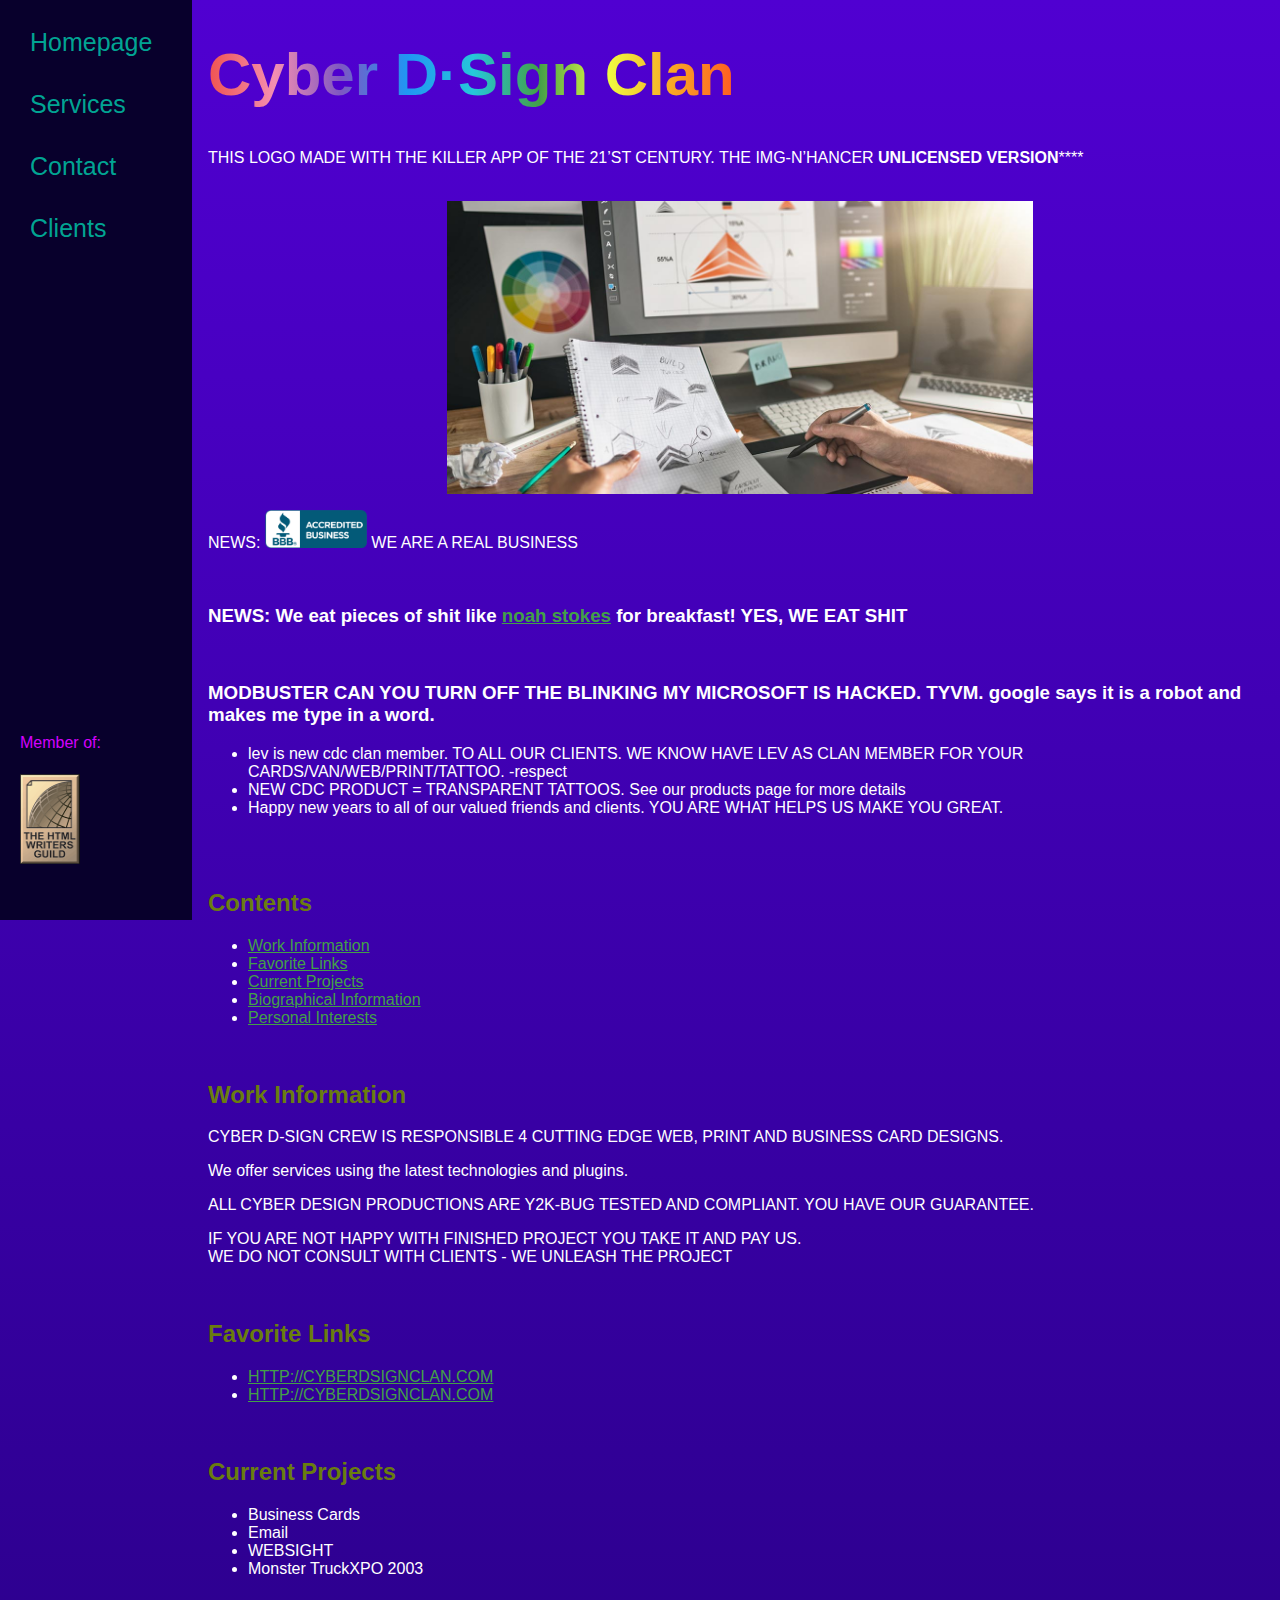
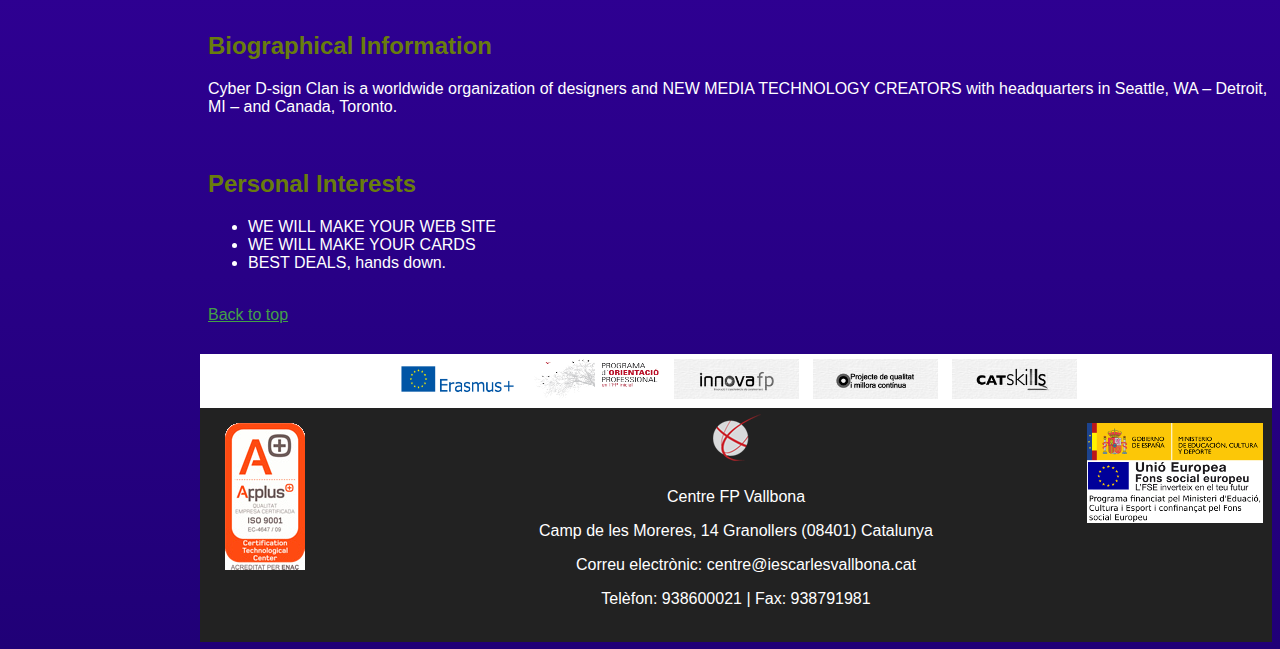
<file: index.html>
<!DOCTYPE html>
<html lang="en">
  <head>
    <meta charset="utf-8">
    <title>Cyber D·Sign Clan</title>
    <link href="css/style.css" type="text/css" rel="stylesheet">
  </head>
  <body>

    <aside class="sidenav">
        <a class="hl-1" href="index.html">Homepage</a>
        <a class="hl-1" href="html/Services.html">Services</a>
        <a class="hl-1" href="html/Contact.html">Contact</a>
        <a class="hl-1" href="html/Clients.html">Clients</a>
        <div class="sidenav-bot">
          <p>Member of:</p>
          <a class="hl-2" href="https://hwg.org/">
            <img src="images/hwg.png" alt="hwg">
          </a>
          <p></p>
        </div>
    </aside>

    <header>
      <h1>Cyber D·Sign Clan</h1>
    </header>

    <section>
      <p>THIS LOGO MADE WITH THE KILLER APP OF THE 21’ST CENTURY. THE IMG-N’HANCER <b>UNLICENSED VERSION</b>****</p>
      <br>
      <img class="dsign" src="images/diseno-grafico2.jpg" alt="design">
      <p>NEWS:
      <img class="bbb" src="images/bbb.png" alt="bbb">
      WE ARE A REAL BUSINESS</p>
      <br>
      <h3>NEWS: We eat pieces of shit like <a href="https://noahstokes.com/">noah stokes</a> for breakfast! YES, WE EAT SHIT </h3>
      <br>
      <h3>MODBUSTER CAN YOU TURN OFF THE BLINKING MY MICROSOFT IS HACKED. TYVM. google says it is a robot and makes me type in a word.</h3>
      <ul>
        <li>lev is new cdc clan member. TO ALL OUR CLIENTS. WE KNOW HAVE LEV AS CLAN MEMBER FOR YOUR CARDS/VAN/WEB/PRINT/TATTOO. -respect</li>
        <li>NEW CDC PRODUCT = TRANSPARENT TATTOOS. See our products page for more details</li>
        <li>Happy new years to all of our valued friends and clients. YOU ARE WHAT HELPS US MAKE YOU GREAT.</li>
      </ul>
      <br><br>
      <h2>Contents</h2>
      <ul>
        <li><a href="#WorkInfo">Work Information</a></li>
        <li><a href="#FavLinks">Favorite Links</a></li>
        <li><a href="#CurrentProj">Current Projects</a></li>
        <li><a href="#BioInfo">Biographical Information</a></li>
        <li><a href="#PersInter">Personal Interests</a></li>
      </ul>
      <br>
      <h2 id="WorkInfo">Work Information</h2>
      <p>CYBER D-SIGN CREW IS RESPONSIBLE 4 CUTTING EDGE WEB, PRINT AND BUSINESS CARD DESIGNS.</p>
      <p>We offer services using the latest technologies and plugins.</p>
      <p>ALL CYBER DESIGN PRODUCTIONS ARE Y2K-BUG TESTED AND COMPLIANT. YOU HAVE OUR GUARANTEE.</p>
      <p>IF YOU ARE NOT HAPPY WITH FINISHED PROJECT YOU TAKE IT AND PAY US.<br>
        WE DO NOT CONSULT WITH CLIENTS - WE UNLEASH THE PROJECT</p>
      <br>
      <h2 id="FavLinks">Favorite Links</h2>
      <ul>
        <li><a href="http://cyberdsignclan.com">HTTP://CYBERDSIGNCLAN.COM</a></li>
        <li><a href="http://cyberdsignclan.com">HTTP://CYBERDSIGNCLAN.COM</a></li>
      </ul>
      <br>
      <h2 id="CurrentProj">Current Projects</h2>
      <ul>
        <li>Business Cards</li>
        <li>Email</li>
        <li>WEBSIGHT</li>
        <li>Monster TruckXPO 2003</li>
      </ul>
      <br>
      <h2 id="BioInfo">Biographical Information</h2>
      <p>Cyber D-sign Clan is a worldwide organization of designers and NEW MEDIA TECHNOLOGY CREATORS with headquarters in Seattle, WA – Detroit, MI – and Canada, Toronto.</p>
      <br>
      <h2 id="PersInter">Personal Interests</h2>
      <ul>
        <li>WE WILL MAKE YOUR WEB SITE</li>
        <li>WE WILL MAKE YOUR CARDS</li>
        <li>BEST DEALS, hands down.</li>
      </ul>
      <br>
      <a href="#">Back to top</a>
    </section>

    <footer>
        <div class="top-footer">
          <img src="images/Erasmus_logo.png" alt="Erasmus">
          <img src="images/logo_orientacio_2014.png" alt="Orientacio">	 
          <img src="images/logo2.jpg" alt="innovafp">
          <img src="images/logo3.jpg" alt="Projecte de qualitat i millora">
          <img src="images/logo4.jpg" alt="catskills">
        </div>
        <div class="bot-footer">

          <aside class="left-footer">
            <img src="images/iso9001.png" alt="Applus">
          </aside>
          <aside class="right-footer">
            <img src="images/logofons.png" alt="Unio Europea Fons social">
          </aside>

          <img src="images/fp.png" alt="fp">
          
          <p>Centre FP Vallbona</p>
          <p>Camp de les Moreres, 14 Granollers (08401) Catalunya</p>
          <p>Correu electrònic: centre@iescarlesvallbona.cat</p>
          <p>Telèfon: 938600021 | Fax: 938791981</p>
          <br>

        </div>

    </footer>

  </body>
</html>
</file>
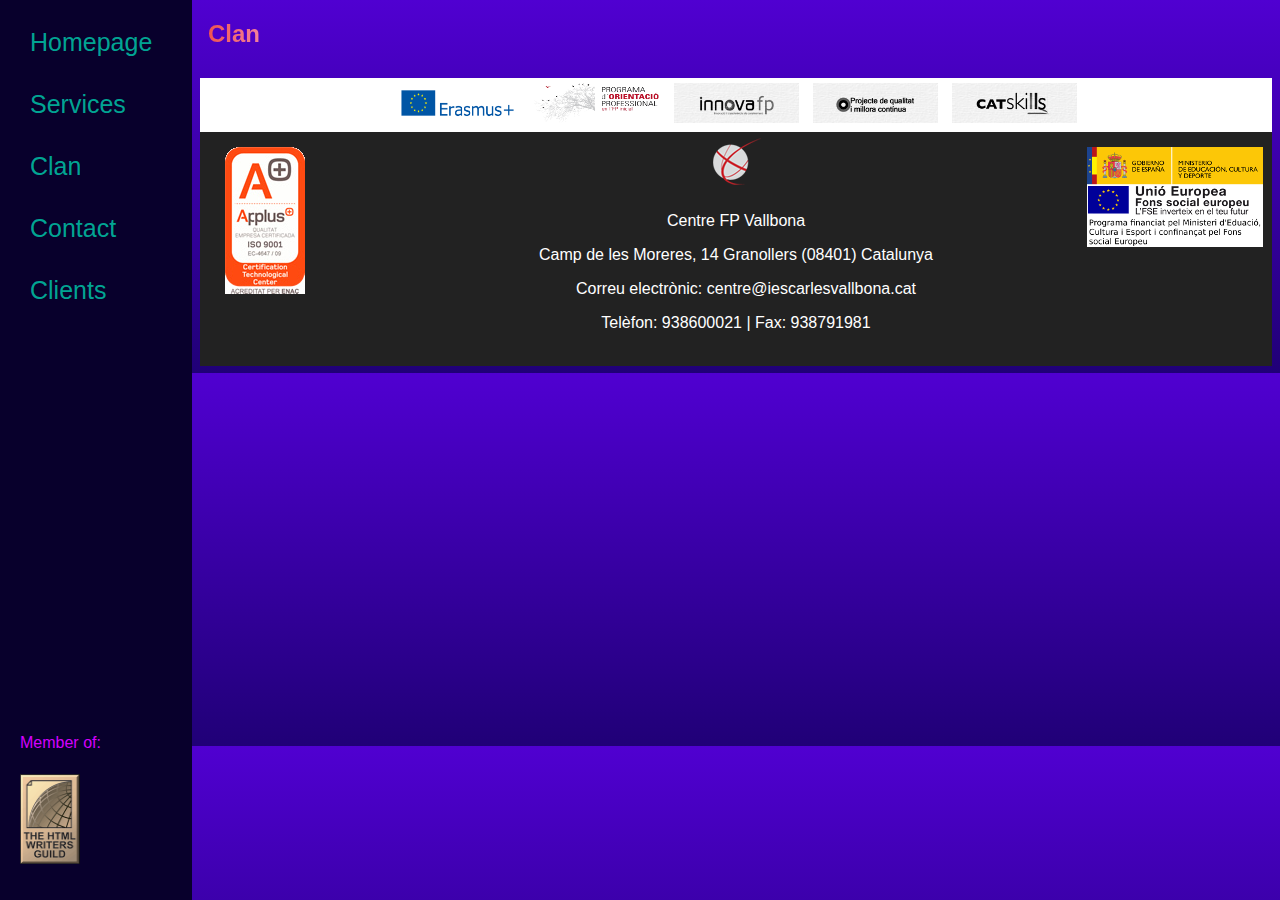
<file: html/Clan.html>
<!DOCTYPE html>
<html lang="en">
  <head>
    <meta charset="utf-8">
    <title>Cyber D·Sign Clan | Clan</title>
    <link href="../css/style.css" type="text/css" rel="stylesheet">
  </head>
  <body>
    <aside class="sidenav">
      <a class="hl-1" href="../index.html">Homepage</a>
      <a class="hl-1" href="Services.html">Services</a>
      <a class="hl-1" href="Clan.html">Clan</a>
      <a class="hl-1" href="Contact.html">Contact</a>
      <a class="hl-1" href="Clients.html">Clients</a>
      <div class="sidenav-bot">
        <p>Member of:</p>
        <a class="hl-2" href="https://hwg.org/">
          <img src="../images/hwg.png" alt="hwg">
        </a>
        <p></p>
      </div>
    </aside>

  <header>
    <h2>Clan</h2>
  </header>

  <footer>
    <div class="top-footer">
      <img src="../images/Erasmus_logo.png" alt="Erasmus">
      <img src="../images/logo_orientacio_2014.png" alt="Orientacio">	 
      <img src="../images/logo2.jpg" alt="innovafp">
      <img src="../images/logo3.jpg" alt="Projecte de qualitat i millora">
      <img src="../images/logo4.jpg" alt="catskills">
    </div>
    <div class="bot-footer">

      <aside class="left-footer">
        <img src="../images/iso9001.png" alt="Applus">
      </aside>
      <aside class="right-footer">
        <img src="../images/logofons.png" alt="Unio Europea Fons social">
      </aside>

      <img src="../images/fp.png" alt="fp">
      
      <p>Centre FP Vallbona</p>
      <p>Camp de les Moreres, 14 Granollers (08401) Catalunya</p>
      <p>Correu electrònic: centre@iescarlesvallbona.cat</p>
      <p>Telèfon: 938600021 | Fax: 938791981</p>
      <br>

    </div>

  </footer>

  </body>
</html>
</file>
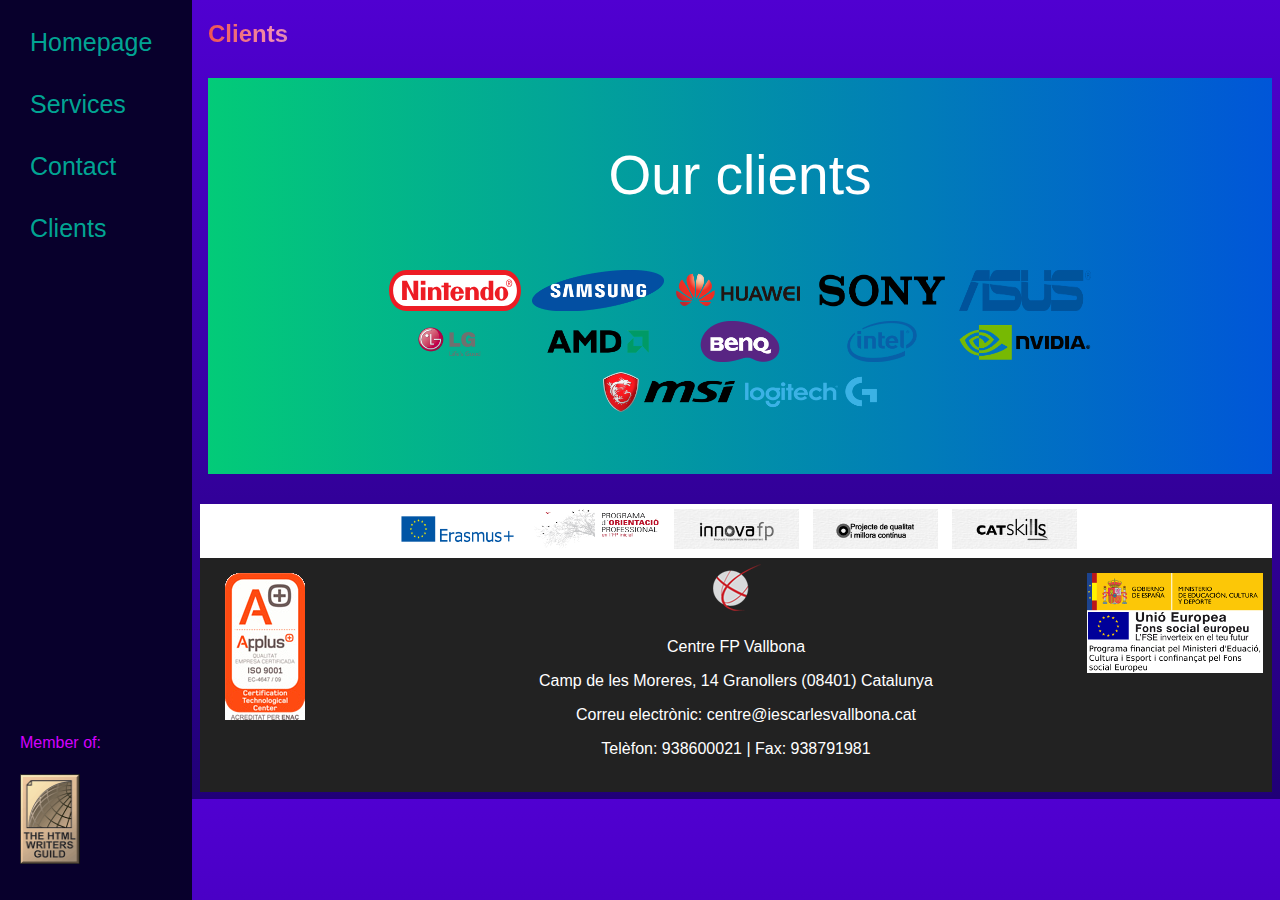
<file: html/Clients.html>
<!DOCTYPE html>
<html lang="en">
  <head>
    <meta charset="utf-8">
    <title>Cyber D·Sign Clan | Clients</title>
    <link href="../css/style.css" type="text/css" rel="stylesheet">
  </head>
  <body>
    <aside class="sidenav">
      <a class="hl-1" href="../index.html">Homepage</a>
      <a class="hl-1" href="Services.html">Services</a>
      <a class="hl-1" href="Contact.html">Contact</a>
      <a class="hl-1" href="Clients.html">Clients</a>
      <div class="sidenav-bot">
        <p>Member of:</p>
        <a class="hl-2" href="https://hwg.org/">
          <img src="../images/hwg.png" alt="hwg">
        </a>
        <p></p>
      </div>
    </aside>

  <header>
    <h2>Clients</h2>
  </header>

  <section>
    <div class="ourClients">
      <div class="blockTitle">Our clients</div>
      <div class="clientsRow">
        <img src="../images/Nintendo.svg" alt="Nintendo">
        <img src="../images/samsung.png" alt="Samsung">
        <img src="../images/huawei.png" alt="Huawei">
        <img src="../images/sony.png" alt="Sony">
        <img src="../images/asus.png" alt="Asus">
        <img src="../images/lg.png" alt="Lg">
        <img src="../images/amd.png" alt="Amd">
        <img src="../images/benq.png" alt="Benq">
        <img src="../images/intel.png" alt="Intel">
        <img src="../images/nvidia.png" alt="Nvidia"> 
        <img src="../images/msi.png" alt="Msi">
        <img src="../images/logitech.png" alt="Logitech">
      </div>
    </div>
   </section>

  <footer>
    <div class="top-footer">
      <img src="../images/Erasmus_logo.png" alt="Erasmus">
      <img src="../images/logo_orientacio_2014.png" alt="Orientacio">	 
      <img src="../images/logo2.jpg" alt="innovafp">
      <img src="../images/logo3.jpg" alt="Projecte de qualitat i millora">
      <img src="../images/logo4.jpg" alt="catskills">
    </div>
    <div class="bot-footer">

      <aside class="left-footer">
        <img src="../images/iso9001.png" alt="Applus">
      </aside>
      <aside class="right-footer">
        <img src="../images/logofons.png" alt="Unio Europea Fons social">
      </aside>

      <img src="../images/fp.png" alt="fp">
      
      <p>Centre FP Vallbona</p>
      <p>Camp de les Moreres, 14 Granollers (08401) Catalunya</p>
      <p>Correu electrònic: centre@iescarlesvallbona.cat</p>
      <p>Telèfon: 938600021 | Fax: 938791981</p>
      <br>

    </div>

  </footer>

  </body>
</html>
</file>
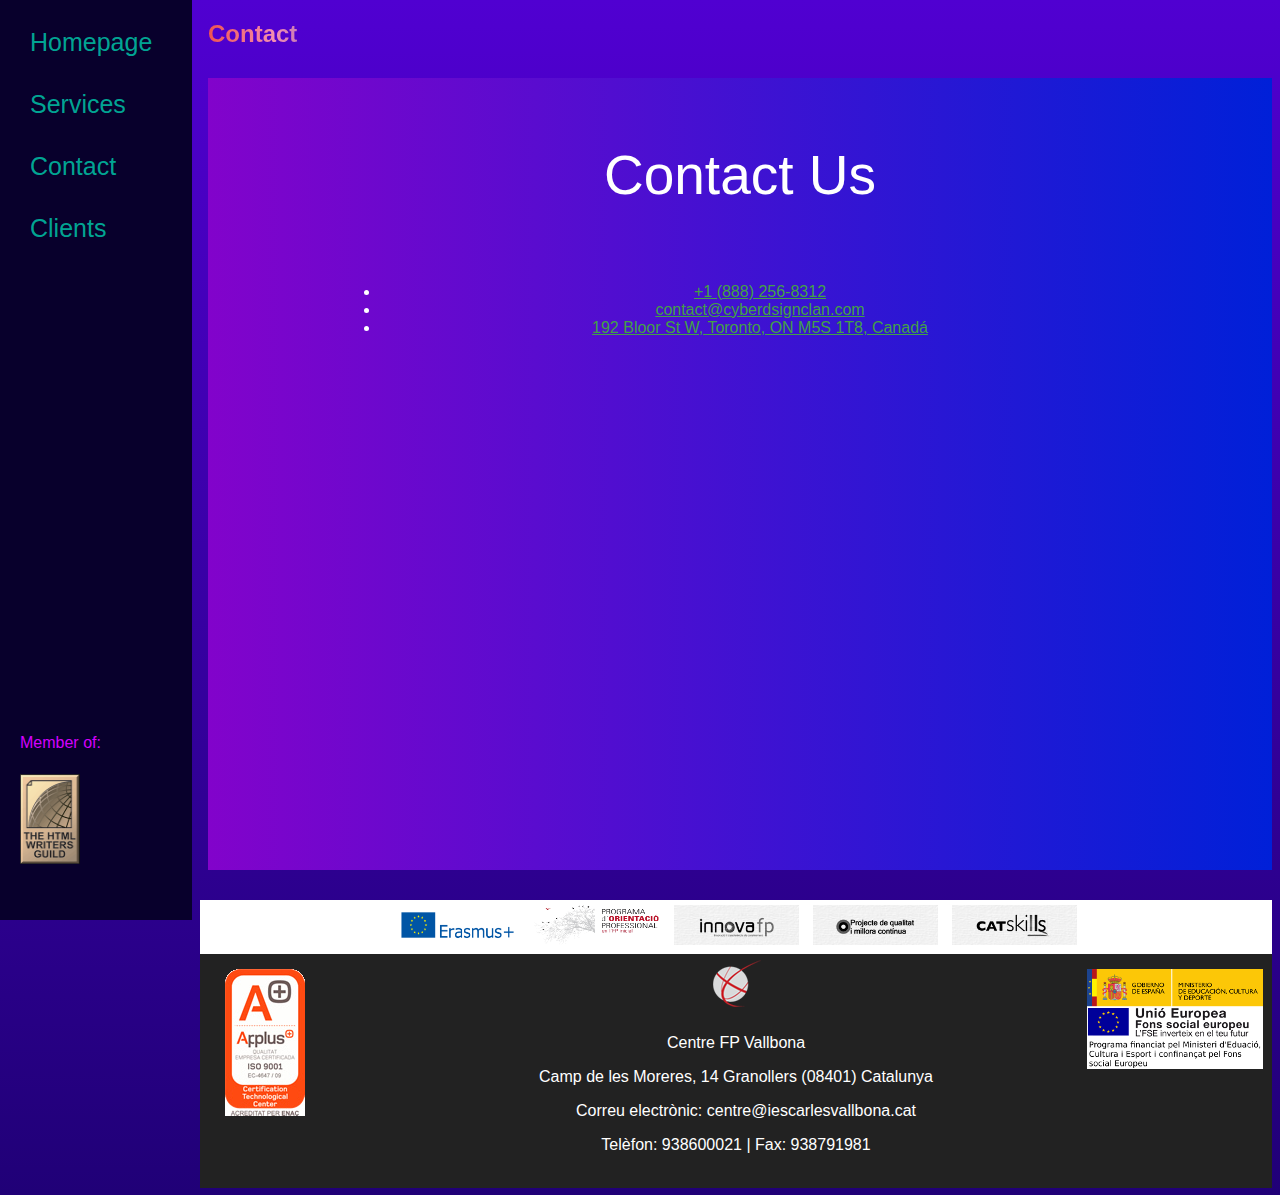
<file: html/Contact.html>
<!DOCTYPE html>
<html lang="en">
  <head>
    <meta charset="utf-8">
    <title>Cyber D·Sign Clan | Contact</title>
    <link href="../css/style.css" type="text/css" rel="stylesheet">
    
  </head>
  <body>
    <aside class="sidenav">
      <a class="hl-1" href="../index.html">Homepage</a>
      <a class="hl-1" href="Services.html">Services</a>
      <a class="hl-1" href="Contact.html">Contact</a>
      <a class="hl-1" href="Clients.html">Clients</a>
      <div class="sidenav-bot">
        <p>Member of:</p>
        <a class="hl-2" href="https://hwg.org/">
          <img src="../images/hwg.png" alt="hwg">
        </a>
        <p></p>
      </div>
    </aside>

  <header>
    <h2>Contact</h2>
  </header>

  <section>
    <div class="contactUs">
      <div class="blockTitle">Contact Us</div>
      <div class="clientsRow">
    <ul>
      <li class="phone"><a href="tel:+1 (888) 256-8312">+1 (888) 256-8312</a></li>
      <li class="mail"><a href="mailto:contact@cyberdsignclan.com">contact@cyberdsignclan.com</a></li>
      <li class="adr"><a href="https://goo.gl/maps/JJtAseETewgfWRY7A" target="_blank">192 Bloor St W, Toronto, ON M5S 1T8, Canadá</a></li>
    </ul>
    <br>
    <iframe src="https://www.google.com/maps/embed?pb=!1m18!1m12!1m3!1d1485.2902147505467!2d-79.39670799913178!3d43.66868300477851!2m3!1f0!2f0!3f0!3m2!1i1024!2i768!4f13.1!3m3!1m2!1s0x882b34bb254a93f7%3A0xa38eeb3e89e59c13!2s192%20Bloor%20St%20W%2C%20Toronto%2C%20ON%20M5S%201T8%2C%20Canad%C3%A1!5e0!3m2!1ses!2ses!4v1643128751792!5m2!1ses!2ses" width="800" height="440" style="border:0;" allowfullscreen="" loading="lazy"></iframe>
    </div>
    </div>
  </section>
    <footer>
    <div class="top-footer">
      <img src="../images/Erasmus_logo.png" alt="Erasmus">
      <img src="../images/logo_orientacio_2014.png" alt="Orientacio">	 
      <img src="../images/logo2.jpg" alt="innovafp">
      <img src="../images/logo3.jpg" alt="Projecte de qualitat i millora">
      <img src="../images/logo4.jpg" alt="catskills">
    </div>
    <div class="bot-footer">

      <aside class="left-footer">
        <img src="../images/iso9001.png" alt="Applus">
      </aside>
      <aside class="right-footer">
        <img src="../images/logofons.png" alt="Unio Europea Fons social">
      </aside>

      <img src="../images/fp.png" alt="fp">
      
      <p>Centre FP Vallbona</p>
      <p>Camp de les Moreres, 14 Granollers (08401) Catalunya</p>
      <p>Correu electrònic: centre@iescarlesvallbona.cat</p>
      <p>Telèfon: 938600021 | Fax: 938791981</p>
      <br>

    </div>

    </footer>

  </body>
</html>
</file>
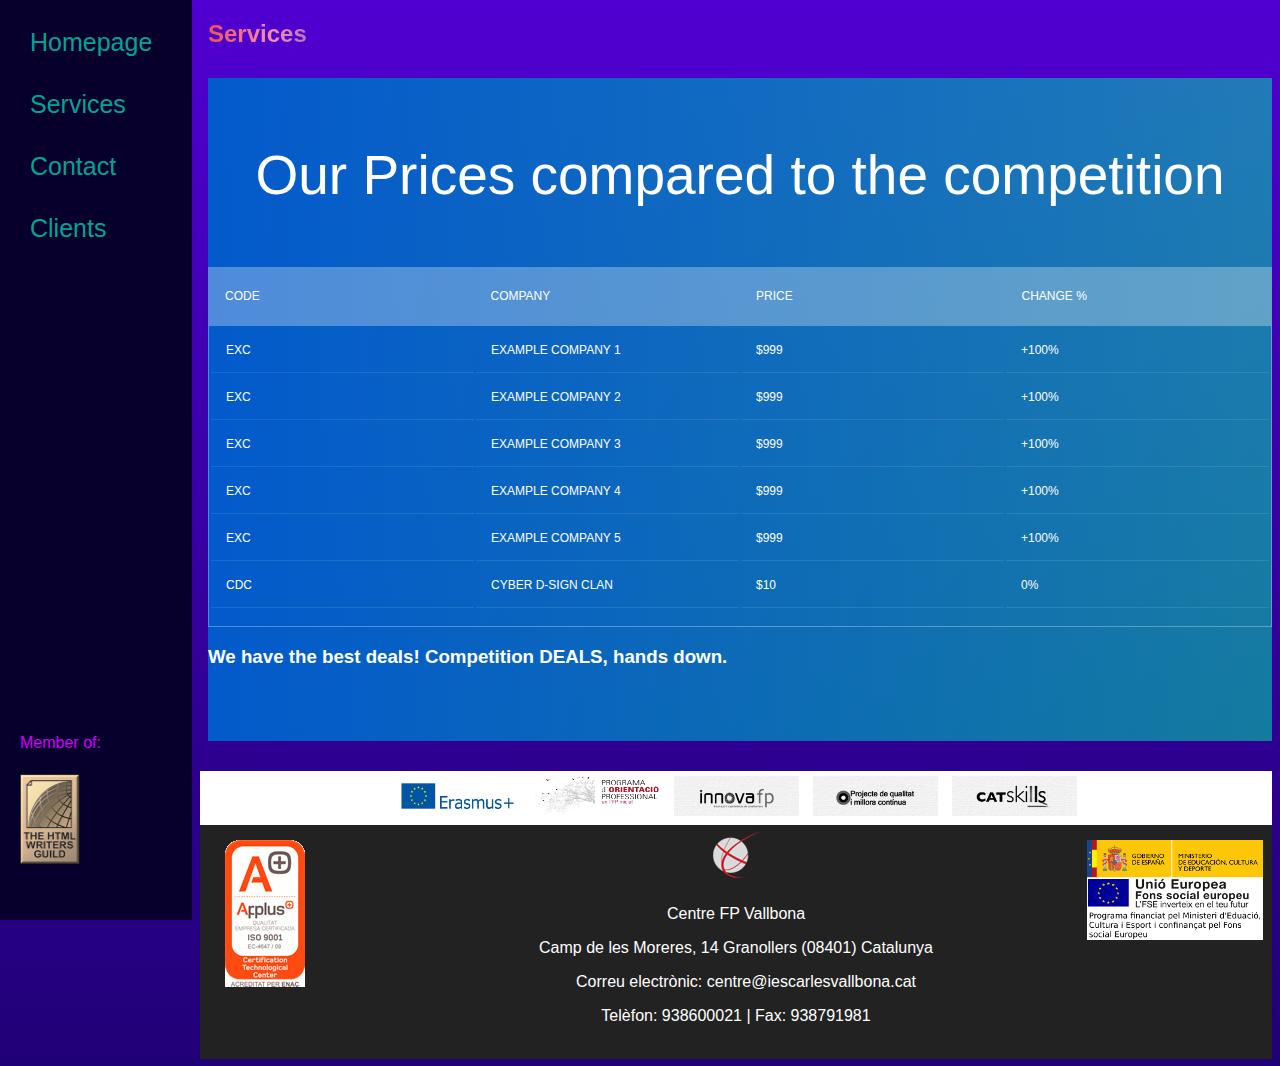
<file: html/Services.html>
<!DOCTYPE html>
<html lang="en">
  <head>
    <meta charset="utf-8">
    <title>Cyber D·Sign Clan | Services</title>
    <link href="../css/style.css" type="text/css" rel="stylesheet">
  </head>
  <body>
    <aside class="sidenav">
      <a class="hl-1" href="../index.html">Homepage</a>
      <a class="hl-1" href="Services.html">Services</a>
      <a class="hl-1" href="Contact.html">Contact</a>
      <a class="hl-1" href="Clients.html">Clients</a>
      <div class="sidenav-bot">
        <p>Member of:</p>
        <a class="hl-2" href="https://hwg.org/">
          <img src="../images/hwg.png" alt="hwg">
        </a>
        <p></p>
      </div>
    </aside>

  <header>
    <h2>Services</h2>
  </header>

  <section>
    <div class="comparation"> 
    <div class="blockTitle">Our Prices compared to the competition</div>
    <div class="tbl-header">
      <table>
        <thead>
          <tr>
            <th>Code</th>
            <th>Company</th>
            <th>Price</th>
            <th>Change %</th>
          </tr>
        </thead>
      </table>
    </div>
    <div class="tbl-content">
      <table>
        <tbody>
          <tr>
            <td>EXC</td>
            <td>EXAMPLE COMPANY 1</td>
            <td>$999</td>
            <td>+100%</td>
          </tr>
          <tr>
            <td>EXC</td>
            <td>EXAMPLE COMPANY 2</td>
            <td>$999</td>
            <td>+100%</td>
          </tr>
          <tr>
            <td>EXC</td>
            <td>EXAMPLE COMPANY 3</td>
            <td>$999</td>
            <td>+100%</td>
          </tr>
          <tr>
            <td>EXC</td>
            <td>EXAMPLE COMPANY 4</td>
            <td>$999</td>
            <td>+100%</td>
          </tr>
          <tr>
            <td>EXC</td>
            <td>EXAMPLE COMPANY 5</td>
            <td>$999</td>
            <td>+100%</td>
          </tr>
          <tr>
            <td>CDC</td>
            <td>CYBER D-SIGN CLAN</td>
            <td>$10</td>
            <td>0%</td>
          </tr>
        </tbody>
      </table>
    </div>
    <h3>We have the best deals! Competition DEALS, hands down.</h3>
    </div>
  </section>

  <footer>
    <div class="top-footer">
      <img src="../images/Erasmus_logo.png" alt="Erasmus">
      <img src="../images/logo_orientacio_2014.png" alt="Orientacio">	 
      <img src="../images/logo2.jpg" alt="innovafp">
      <img src="../images/logo3.jpg" alt="Projecte de qualitat i millora">
      <img src="../images/logo4.jpg" alt="catskills">
    </div>
    <div class="bot-footer">

      <aside class="left-footer">
        <img src="../images/iso9001.png" alt="Applus">
      </aside>
      <aside class="right-footer">
        <img src="../images/logofons.png" alt="Unio Europea Fons social">
      </aside>

      <img src="../images/fp.png" alt="fp">
      
      <p>Centre FP Vallbona</p>
      <p>Camp de les Moreres, 14 Granollers (08401) Catalunya</p>
      <p>Correu electrònic: centre@iescarlesvallbona.cat</p>
      <p>Telèfon: 938600021 | Fax: 938791981</p>
      <br>

    </div>

  </footer>

  </body>
</html>
</file>
<file: css/style.css>
body {
    background: rgb(32, 0, 119);
    background: linear-gradient(rgb(80, 0, 209), rgb(32,0,119));
    color: white;
    font-family: 'Roboto', sans-serif;
}

section, header{
    margin-left: 200px;
    margin-bottom: 30px;
    display: block;
}

footer{
    margin-left: 12em;
    margin-bottom: -1px;
}

.bbb {
    width: 102px;
    height: 38px;
}

.dsign{
    display: block;
    margin-left: auto;
    margin-right: auto;
    width: 55%;
    text-align: center;
}

aside.sidenav {
    height: 100%;
    width: 12em;
    position: fixed;
    z-index: 1;
    top: 0;
    left: 0;
    background-color: rgb(8, 0, 44);
    overflow-x: hidden;
    padding-top: 20px;
}

.sidenav-bot{
    position: absolute;
    bottom: 8px;
}

.hl-1 {
    padding: 8px 8px 8px 30px;
    text-decoration: none;
    font-size: 25px;
    color: #00d3b0cb;
    display: block;
    transition: 0.3s;
    padding-bottom: 1em;
}

.hl-2{
    padding: 8px 8px 8px 20px;
}

.hl-2 img{
    width: 60px;
    height: 90px;
}


aside.sidenav p {
    padding: 6px 6px 6px 20px;
    font-size: 16px;
    color: #d400ff;
    display: block;
    transition: 0.3s;
}

aside.sidenav a:hover {
    color: #4b19ff;
}

h1{
    font-size: 60px;
}

h2{
    color: #708a00ea;
}

a{
    color: #43a047;
}

header{
    width: 530px;
    background: linear-gradient(to right, #ef5350, #f48fb1, #7e57c2, #2196f3, #26c6da, #43a047, #eeff41, #f9a825, #ff5722);
    -webkit-background-clip: text;
    -webkit-text-fill-color: transparent;
}

footer{
    background-color: rgb(34, 34, 34);
}

.top-footer{
    background-color: white;
    text-align: center;
}

.top-footer img{
    width: 125px;
    height: 40px;
    padding: 5px 5px 5px 5px;
}

.bot-footer{
    text-align: center;
}


.bot-footer img{
    padding: 5px 5px 5px 5px;

}

.right-footer{
    float: right;
    width: 180px;
    margin-left: -180px;
    position: relative;
    padding: 10px; 
}

.left-footer{
    float: left;
    width: 110px;
    margin-right: -110px;
    position: relative;
    padding: 10px;
}

.ourClients {
    padding: 65px 0 55px 0;
    background: linear-gradient(to right, #03cb78 0%, #0056d8 100%);
}

.contactUs {
    padding: 65px 0 55px 0;
    background: linear-gradient(to right, #8203cb 0%, #0020d8 100%);
}
.comparation{
    padding: 65px 0 55px 0;
    background: linear-gradient(to right, #035acb 0%, #00d8a991 100%);
}

.blockTitle {
    font-size: 55px;
    font-family: "Montserrat", sans-serif;
    font-weight: 500;
    text-align: center;
    padding-bottom: 60px;
}

.ourClients .clientsRow, .contactUs .clientsRow{
    max-width: 800px;
    margin: 0 auto;
    display: block;
    text-align: center;
}

.ourClients img{
    width: 8.25em;
    height: 2.55em;
    padding: 3px 3px 3px 3px;
}

table{
    width:100%;
    table-layout: fixed;
}
.tbl-header{
    background-color: rgba(255,255,255,0.3);
}
.tbl-content{
    height:300px;
    overflow-x:auto;
    margin-top: 0px;
    border: 1px solid rgba(255,255,255,0.3);
    margin-bottom: 10px;
}
th{
    padding: 20px 15px;
    text-align: left;
    font-weight: 500;
    font-size: 12px;
    color: #fff;
    text-transform: uppercase;
}
td{
    padding: 15px;
    text-align: left;
    vertical-align:middle;
    font-weight: 300;
    font-size: 12px;
    color: #fff;
    border-bottom: solid 1px rgba(255,255,255,0.1);
}
</file>
